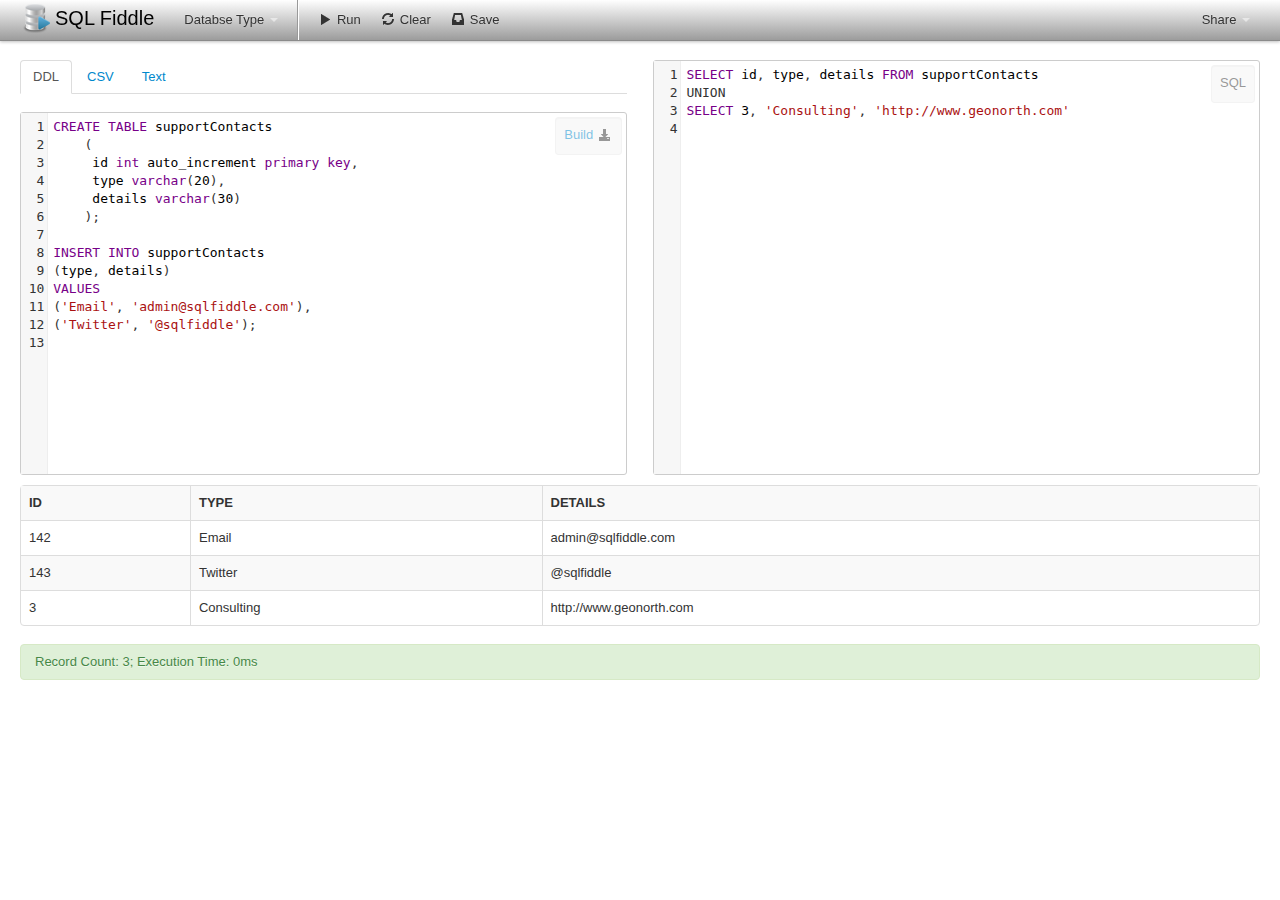
<file: proposed/index.html>
<!doctype html>
<!--[if lt IE 7]> <html class="no-js lt-ie9 lt-ie8 lt-ie7" lang="en"> <![endif]-->
<!--[if IE 7]>    <html class="no-js lt-ie9 lt-ie8" lang="en"> <![endif]-->
<!--[if IE 8]>    <html class="no-js lt-ie9" lang="en"> <![endif]-->
<!--[if gt IE 8]><!--> <html class="no-js" lang="en"> <!--<![endif]-->
<head>
	<meta charset="utf-8">
	<meta http-equiv="X-UA-Compatible" content="IE=edge,chrome=1">
	
	<title>SQL Fiddle</title>
	<meta name="viewport" content="width=device-width, initial-scale=1.0">
	<meta name="description" content="">
	<meta name="author" content="">

	<script src="js/libs/modernizr-2.0.6.min.js"></script>
	<!-- Le styles -->
	<link href="./css/all.css" rel="stylesheet">
	<link href="./css/codemirror.css" rel="stylesheet">
</head>
<body>
	<div class="navbar navbar-fixed-top">
		<div class="navbar-inner">
			<div class="container-fluid">
				<a class="btn btn-navbar" data-toggle="collapse" data-target=".nav-collapse">
					<span class="icon-bar"></span>
					<span class="icon-bar"></span>
					<span class="icon-bar"></span>
				</a>
				<a class="sqlfiddle-icon" href="./index.html">
					<img src="./img/sql_runner_reasonably_small_icon.png">
				</a>
				<a class="brand" href="./index.html">SQL Fiddle</a>
				<div class="nav-collapse">
					<ul class="nav">
						<li class="dropdown">
							<a class="dropdown-toggle" data-toggle="dropdown" href="#">
								Databse Type <b class="caret"></b>
							</a>
							<ul class="dropdown-menu">
								<li>
									<a href="#">
										<i class="icon-tag"></i>MS SQL Server 2008 R2
									</a>
								</li>
								<li>
									<a href="#">
										<i class="icon-tag"></i>MySQL 5.5.20
									</a>
								</li>
								<li>
									<a href="#">
										<i class="icon-tag"></i>Oracle 11g R2
									</a>
								</li>
								<li>
									<a href="#">
										<i class="icon-tag"></i>PostgreSQL 9.1.2
									</a>
								</li>
								<li>
									<a href="#">
										<i class="icon-tag"></i>SQLite
									</a>
								</li>
							</ul>
						</li>
						<li class="divider-vertical"></li>
						<li class="">
							<a id="ui-run" href="#!/run"><i class="icon-play"></i>Run</a>
						</li>
						<li class="">
							<a id="ui-clear" href="#!/clear"><i class="icon-refresh"></i>Clear</a>
						</li>
						<li class="">
							<a id="ui-save" href="#!/save"><i class="icon-inbox"></i>Save</a>
						</li>
					</ul>
					<ul class="nav pull-right">
						<li class="dropdown">
							<a href="#" class="dropdown-toggle"data-toggle="dropdown">
								 Share <b class="caret"></b>
							</a>
							<ul class="dropdown-menu">
								<li class="twitter">
									<a href="#!/twitter"><i class="icon-retweet"></i>Twitter</a>
								</li>
								<li class="facebook">
									<a href="#!/facebook"><i class="icon-user"></i>Facebook</a>
								</li>
							</ul>
						</li>
					</ul>
				</div>
			</div>
		</div>
	</div>
	<div class="container-fluid">
		<div class="row-fluid">
			<div class="span12" id="content">
				<div class="span12" id="schema-output">
					<div class="span6 panel schema pull-left">
						<ul class="nav nav-tabs" id="schema-tab">
							<li class="active">
								<a href="#schema-ddl" data-toggle="tab">DDL</a>
							</li>
							<li>
								<a href="#schema-csv" data-toggle="tab">CSV</a>
							</li>
							<li>
								<a href="#schema-text" data-toggle="tab">Text</a>
							</li>
						</ul>
						<div class="tab-content">
							<div class="tab-pane active" id="schema-ddl">
								<form id="fiddleFormDDL" method="post" action="">
									<label for="result-ddl" class="well">
										<a href="#" id="ui-schema">Build <i class="icon-download-alt"></i></a>
									</label>
									<textarea id="result-ddl" name="result-ddl" class="">
CREATE TABLE supportContacts 
	(
     id int auto_increment primary key, 
     type varchar(20), 
     details varchar(30)
    );

INSERT INTO supportContacts
(type, details)
VALUES
('Email', 'admin@sqlfiddle.com'),
('Twitter', '@sqlfiddle');
									</textarea>
								</form>
							</div>
							<div class="tab-pane" id="schema-csv">
								<form id="fiddleFormCSV" method="post" action="">
									<textarea id="result-csv" name="result-csv" class=""></textarea>
								</form>
							</div>
							<div class="tab-pane" id="schema-text">
								<form id="fiddleFormText" method="post" action="">
									<textarea id="result-text" name="result-text" class=""></textarea>
								</form>
							</div>
						</div>
					</div>
					<div class="span6 panel sql pull-right">
						<form id="fiddleFormSQL" method="post" action="">
							<label for="sql-ta" class="well">SQL</label>
							<textarea id="sql-ta" name="sql-ta" class="">
SELECT id, type, details FROM supportContacts
UNION
SELECT 3, 'Consulting', 'http://www.geonorth.com'
							</textarea>
						</form>
					</div>
				</div>
				<div class="span12 panel" id="output">
					<input type="hidden" name="query_id" id="query_id" value="">	
					<table id="results" class="table table-bordered table-striped"></table>
					<div id="messages" class="alert alert-success">
						<i class="icon-ok"></i>No errors; 3 rows affected, taking 1.0 ms
					</div>
				</div>
			</div>
		</div>
		
	</div>
	<script type="text/javascript" src="http://platform.twitter.com/widgets.js"></script>
	<script src="//ajax.googleapis.com/ajax/libs/jquery/1.7.1/jquery.min.js"></script>
	<script>window.jQuery || document.write('<script src="./js/libs/jquery-1.7.1.min.js"><\/script>')</script>
	<script src="./js/libs/codemirror.js"></script>
	<script src="./js/libs/mode/mysql/mysql.js"></script>

	<!--
		script src="./js/libs/bootstrap-transition.js"></script>
		<script src="./js/libs/bootstrap-alert.js"></script>
		<script src="./js/libs/bootstrap-modal.js"></script>
		<script src="./js/libs/bootstrap-scrollspy.js"></script>
		<script src="./js/libs/bootstrap-tooltip.js"></script>
		<script src="./js/libs/bootstrap-popover.js"></script>
		<script src="./js/libs/bootstrap-button.js"></script>
		
		<script src="./js/libs/bootstrap-carousel.js"></script>
		<script src="./js/libs/bootstrap-typeahead.js"></script>
	-->
	<script src="./js/libs/bootstrap-collapse.js"></script>
	<script src="./js/libs/bootstrap-dropdown.js"></script>
	<script src="./js/libs/bootstrap-tab.js"></script>
	<script src="./js/plugins.js"></script>
	<script src="./js/script.js"></script>
	
  </body>
</html>
</file>
<file: proposed/css/codemirror.css>
.CodeMirror {
  line-height: 1em;
  font-family: monospace;
}

.CodeMirror-scroll {
  overflow: auto;
  height: 300px;
  /* This is needed to prevent an IE[67] bug where the scrolled content
     is visible outside of the scrolling box. */
  position: relative;
}

.CodeMirror-gutter {
  position: absolute; left: 0; top: 0;
  z-index: 10;
  background-color: #f7f7f7;
  border-right: 1px solid #eee;
  min-width: 2em;
  height: 100%;
}
.CodeMirror-gutter-text {
  color: #aaa;
  text-align: right;
  padding: .4em .2em .4em .4em;
  white-space: pre !important;
}
.CodeMirror-lines {
  padding: .4em;
}

.CodeMirror pre {
  -moz-border-radius: 0;
  -webkit-border-radius: 0;
  -o-border-radius: 0;
  border-radius: 0;
  border-width: 0; margin: 0; padding: 0; background: transparent;
  font-family: inherit;
  font-size: inherit;
  padding: 0; margin: 0;
  white-space: pre;
  word-wrap: normal;
}

.CodeMirror-wrap pre {
  word-wrap: break-word;
  white-space: pre-wrap;
}
.CodeMirror-wrap .CodeMirror-scroll {
  overflow-x: hidden;
}

.CodeMirror textarea {
  outline: none !important;
}

.CodeMirror pre.CodeMirror-cursor {
  z-index: 10;
  position: absolute;
  visibility: hidden;
  border-left: 1px solid black;
}
.CodeMirror-focused pre.CodeMirror-cursor {
  visibility: visible;
}

div.CodeMirror-selected { background: #d9d9d9; }
.CodeMirror-focused div.CodeMirror-selected { background: #d7d4f0; }

.CodeMirror-searching {
  background: #ffa;
  background: rgba(255, 255, 0, .4);
}

/* Default theme */

.cm-s-default span.cm-keyword {color: #708;}
.cm-s-default span.cm-atom {color: #219;}
.cm-s-default span.cm-number {color: #164;}
.cm-s-default span.cm-def {color: #00f;}
.cm-s-default span.cm-variable {color: black;}
.cm-s-default span.cm-variable-2 {color: #05a;}
.cm-s-default span.cm-variable-3 {color: #085;}
.cm-s-default span.cm-property {color: black;}
.cm-s-default span.cm-operator {color: black;}
.cm-s-default span.cm-comment {color: #a50;}
.cm-s-default span.cm-string {color: #a11;}
.cm-s-default span.cm-string-2 {color: #f50;}
.cm-s-default span.cm-meta {color: #555;}
.cm-s-default span.cm-error {color: #f00;}
.cm-s-default span.cm-qualifier {color: #555;}
.cm-s-default span.cm-builtin {color: #30a;}
.cm-s-default span.cm-bracket {color: #cc7;}
.cm-s-default span.cm-tag {color: #170;}
.cm-s-default span.cm-attribute {color: #00c;}
.cm-s-default span.cm-header {color: #a0a;}
.cm-s-default span.cm-quote {color: #090;}
.cm-s-default span.cm-hr {color: #999;}
.cm-s-default span.cm-link {color: #00c;}

span.cm-header, span.cm-strong {font-weight: bold;}
span.cm-em {font-style: italic;}
span.cm-emstrong {font-style: italic; font-weight: bold;}
span.cm-link {text-decoration: underline;}

div.CodeMirror span.CodeMirror-matchingbracket {color: #0f0;}
div.CodeMirror span.CodeMirror-nonmatchingbracket {color: #f22;}
</file>
